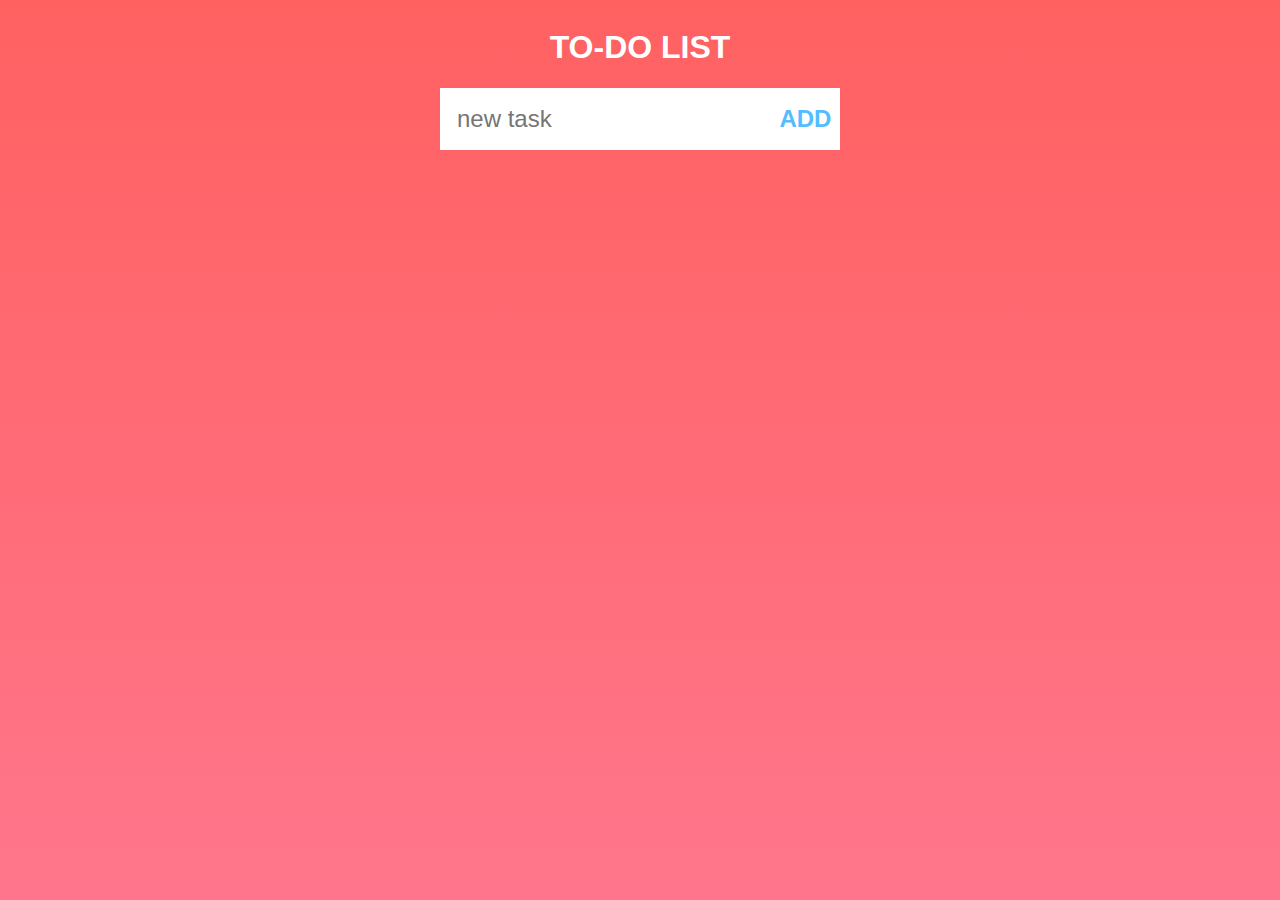
<file: LESSON3-homework/index.html>
<!DOCTYPE html>
<html lang="en" dir="ltr">
  <head>
    <meta charset="utf-8">
    <title>toDoList</title>
    <link rel="stylesheet" href="style.css">
    <meta name="viewport" content="width=device-width, initial-scale=1">
  </head>
  <body>
    <div class="main">
      <h1>TO-DO LIST</h1>


      <form class="" action="index.html" method="post">
        <input type="text" placeholder="new task" name="task">
        <button  type="submit"><strong>ADD</strong></button>
      </form>


      <div class="tasksBoard">
        <ul>
        </ul>
        <a id="clear">Clear</a>
      </div>

    </div>

    <script type="text/javascript" src="todo.js"></script>
    
  </body>
  
</html>
</file>
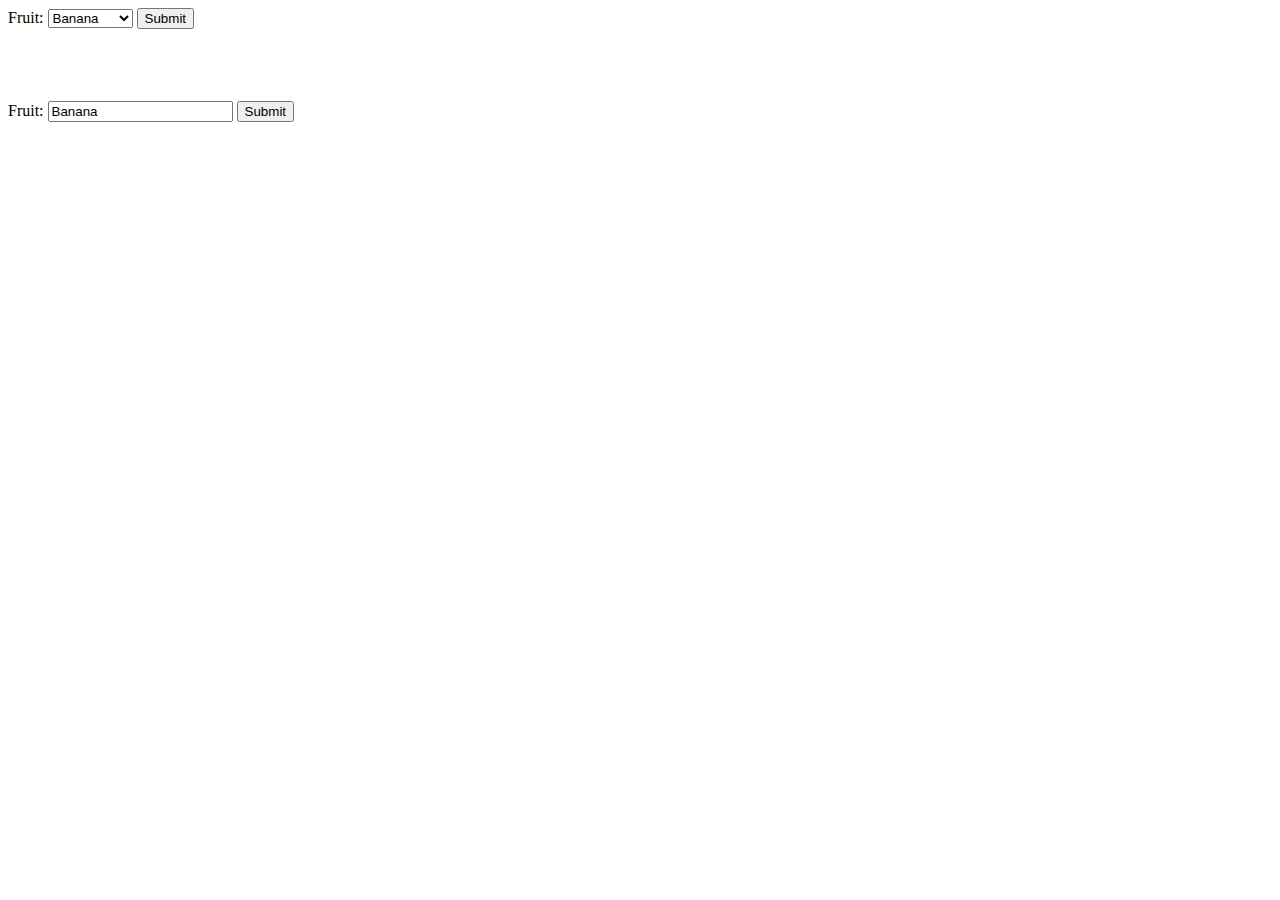
<file: YFL-lesson1-homework.html>
<!DOCTYPE html>
<html>
<body>
    
<form>
    <a>Fruit:</a>
<select name="Fruit">
<option value="Banana">Banana</option>
<option value="apple">apple</option>
<option value="pea">pea</option>
<option value="strawbarry">strawbarry</option>
</select>
<input type="submit" value="Submit">
</form>

<br/><br/><br/><br/>

<form>
    Fruit:
    <input type="text" name="Fruit" value="Banana">
    <input type="submit" value="Submit">
</form>

</body>
</html>
</file>
<file: LESSON3-homework/style.css>
html{
    height: 100%;
    background-image: linear-gradient(#ff6161,#ff768c);
    background-repeat: no-repeat;
    font-family: sans-serif;
    color: #0f222d;
    background-size: auto;
  }
  
  .main{
    width: 400px;
    display: flex;
    justify-content: center;
    flex-direction: column;
    margin: auto;
  }
  h1{
    text-align: center;
    color: #fff;
  }
  form{
    background-color: #fff;
    padding: 15px;
  }
  input[type="text"]{
    width: 310px;
    height: 30px;
    outline: 0;
    border: none;
    font-size: 1.5em;
    background: #fff;
    color: #2f4f4f;
  }
  button{
    font-size: 1.5em;
    color: #53BDFF;
    background-color: #fff;
    outline: 0;
    border: none;
    width: 50px;
  
  }
  .tasksBoard{
    background-color: #fff;
    margin-top: 20px;
    padding-top: 10px;
    padding-bottom: 10px;
    padding-right: 40px;
    display: none;
  
  }
  ul{
    list-style: none;
  }
  li{
    border-bottom: 1px solid #53BDFF;
    padding-bottom: 15px;
    padding-top: 15px;
    font-size: 1.3em;
    color: #2f4f4f;
  }
  a{
    float: right;
    text-align: right;
    color: #ff6161;
    font-size: 1.2em;
    cursor: pointer;
  }
  .delete{
    background-color: #ff6161;
    padding: 0px 3px 0px 3px;
    color: #fff;
    cursor: pointer;
  }
  
  @media (max-width: 500px) {
    .main{
      margin: auto;
      width: 100%;
    }
    input[type="text"]{
      width: 80%;
    }
    button{
      width: 10%;
    }
  }
</file>
